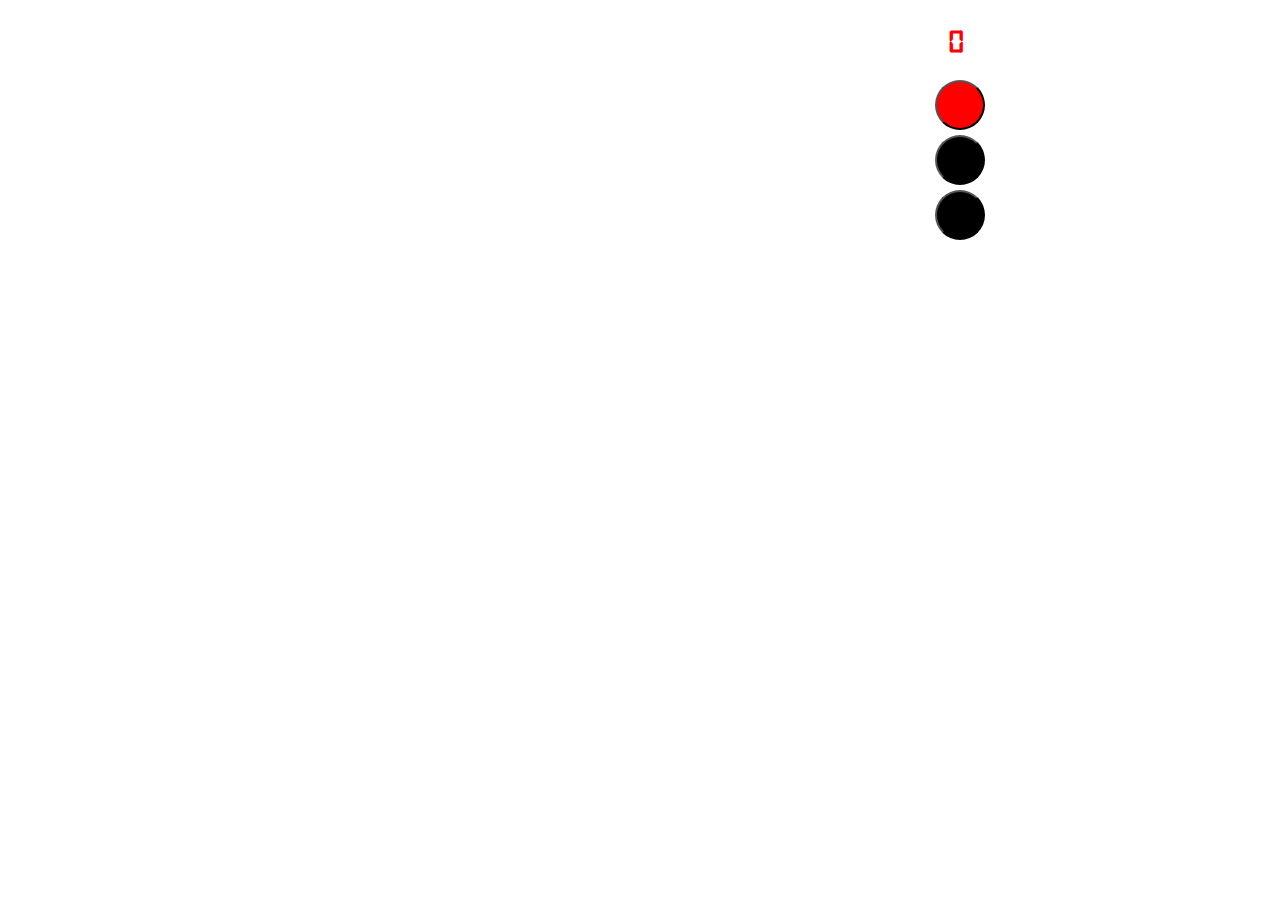
<file: index.html>
<!DOCTYPE html>
<html lang="en">
<head>
    <meta charset="UTF-8">
    <meta http-equiv="X-UA-Compatible" content="IE=edge">
    <meta name="viewport" content="width=device-width, initial-scale=1.0">
    <title>Document</title>
    <link rel="stylesheet" href="mcd.css">

</head>
<body>
<div class="pole">
    <div class="timer-frame"><a class="timer">10</a></div>
    <button class="red"></button>
    <button class="yellow"></button>
    <button class="green"></button>
</div>
<script src="rto.js"></script>
</body>
</html>
</file>
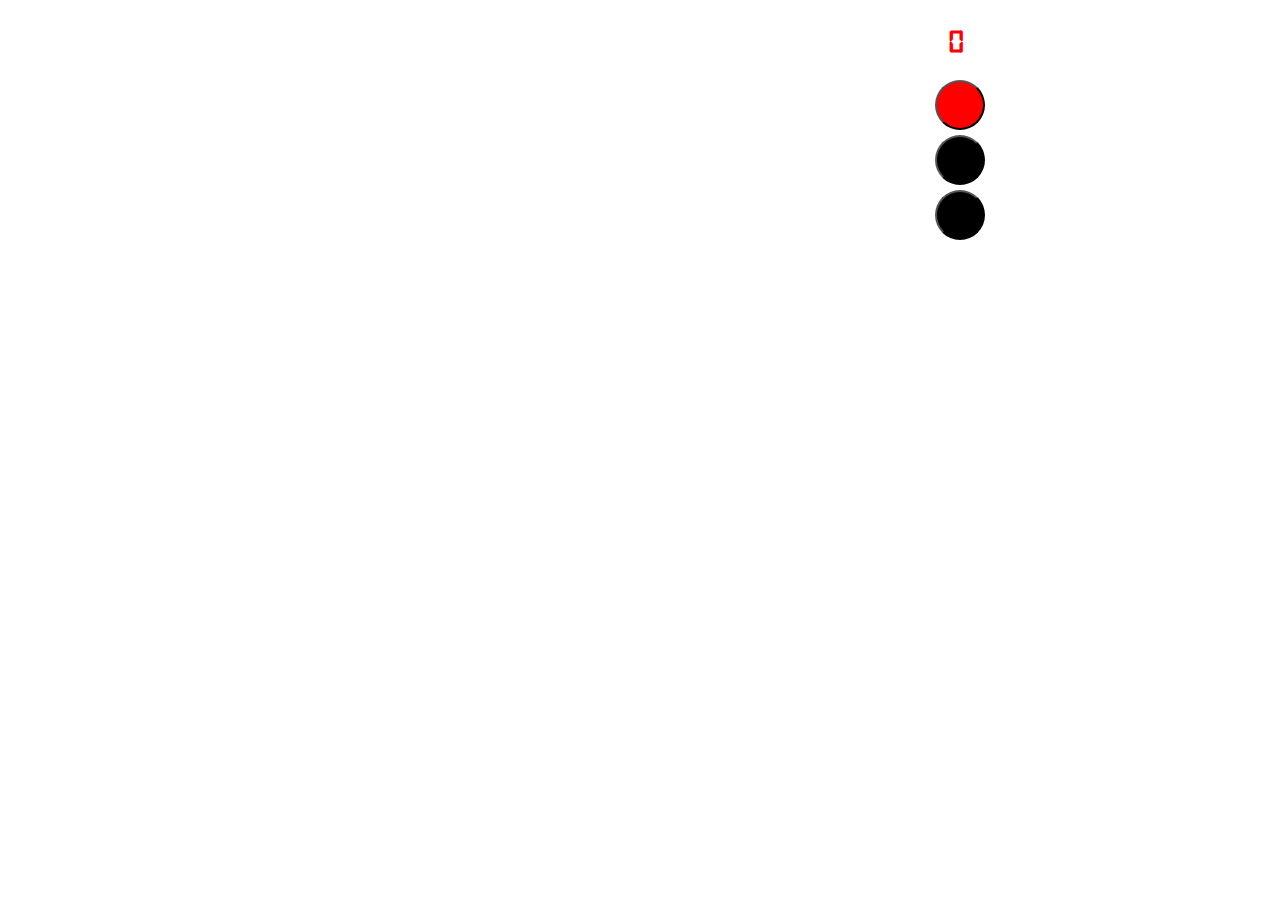
<file: road.html>
<!DOCTYPE html>
<html lang="en">
<head>
    <meta charset="UTF-8">
    <meta http-equiv="X-UA-Compatible" content="IE=edge">
    <meta name="viewport" content="width=device-width, initial-scale=1.0">
    <title>Document</title>
    <link rel="stylesheet" href="mcd.css">

</head>
<body>
<div class="pole">
    <div class="timer-frame"><a class="timer">10</a></div>
    <button class="red"></button>
    <button class="yellow"></button>
    <button class="green"></button>
</div>
<script src="rto.js"></script>
</body>
</html>
</file>
<file: mcd.css>
@font-face {
    font-family: 'digital-7';
    src: url('./fonts/digital-7.ttf');
}
body {
    margin:0;
    padding: 0;
    color: red;
    font-weight: 800;
    font-size: 32px;
    font-family: 'digital-7';
    letter-spacing: 8px;
    text-transform: uppercase;
}
button {
    position: relative;
    display: flex;
    margin-top:5px ;
    height: 50px;
    width: 50px;
    border-radius: 100%;
    background-color: black;

}
.pole {
    padding-left:50vw;
    justify-items: center;
}
.timer-frame {
    padding: 25px 5px 0px 5px;
    text-align: center;
    width: 50px;
    height: 50px;
}
/* .red {

    background-color: red;
}
.yellow {
    background-color: yellow;
}
.green {
    background-color: green;
} */
.label {
    font-size: 16px;
    position: initial;
    display:inline-flex;
}
</file>
